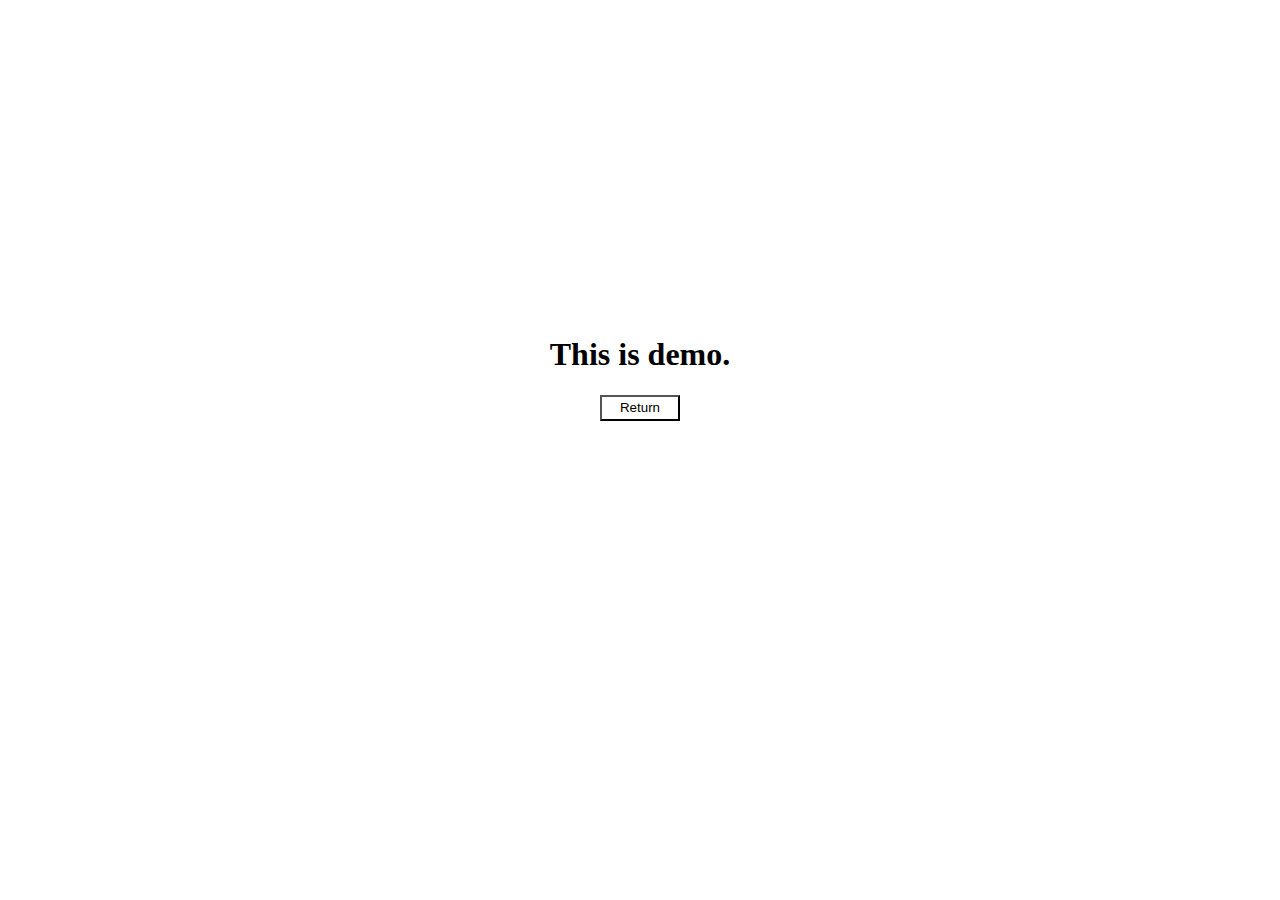
<file: demo-page.html>
<!DOCTYPE html>
<html lang="en">
<head>
    <meta charset="UTF-8">
    <meta http-equiv="X-UA-Compatible" content="IE=edge">
    <meta name="viewport" content="width=device-width, initial-scale=1.0 user-scalable=no, target-densityDpi=device-dpi" />    
    <title>Agency Perfect</title>
    <link rel="icon" type="image/x-icon" href="./images/favicon.png">

    <style>
        .read-more-h{
            height: 80vh;
            text-align: center;
            display: flex;
            flex-direction: column;
            justify-content: center;
            align-items: center;
        }
        .read-more-h button{
            background-color: #fff;
            width: 6em;
            height: 2em;
            cursor: pointer;
            transition: all .2s;
        }
        .read-more-h button:hover{
            transform: scale(1.05);
        }
    </style>
</head>
<body>
    <div class="read-more-h">
        <h1>This is demo.</h1>
        <a href="./index.html">
            <button>Return</button>
        </a>
    </div>
</body>
</html>
</file>
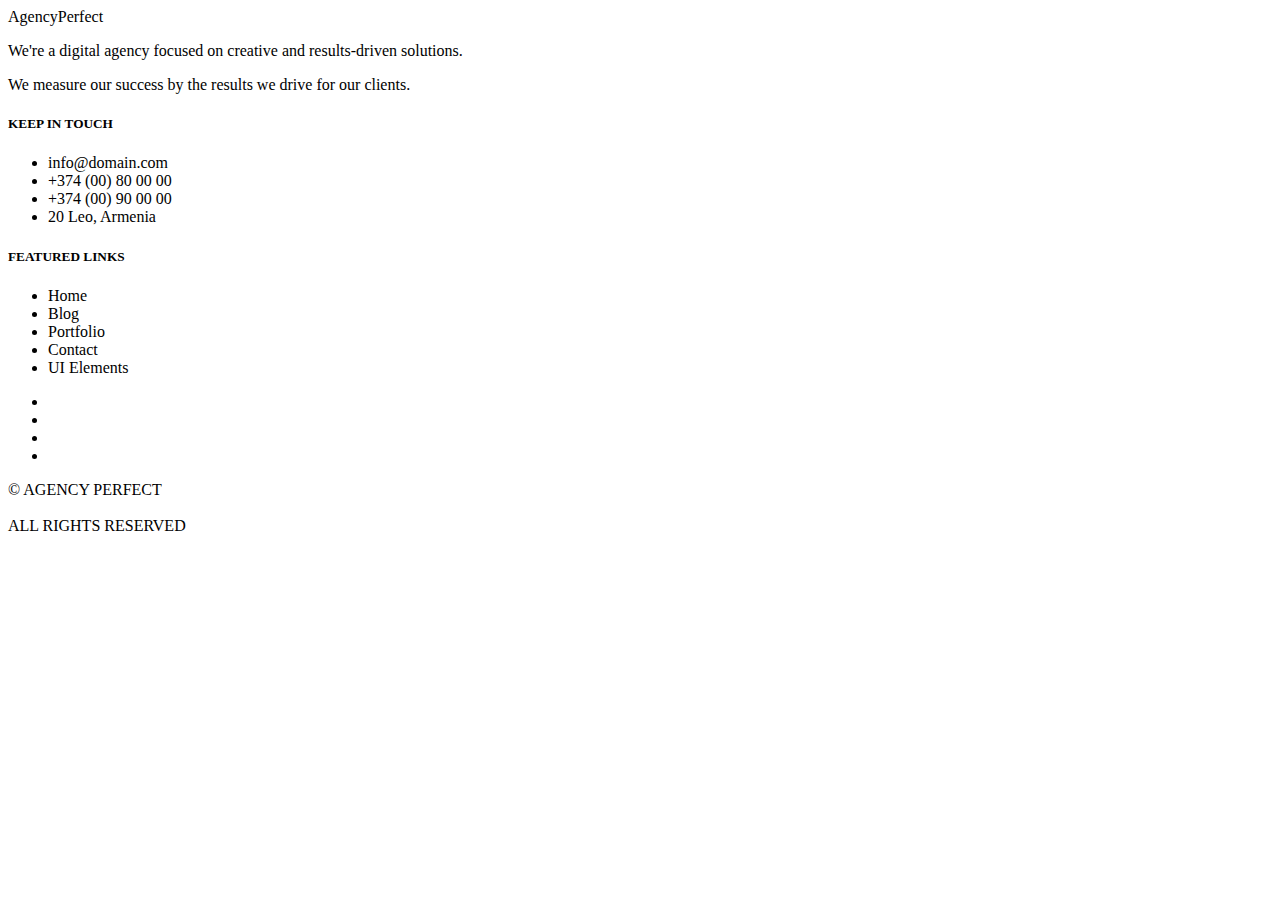
<file: footer.html>
<!DOCTYPE html>
<html lang="en">
<head>
    <meta charset="UTF-8">
    <meta http-equiv="X-UA-Compatible" content="IE=edge">
    <meta name="viewport" content="width=device-width, initial-scale=1.0">
    <title></title>
</head>
<body>  
    <footer>
        <section> <!-- section 1 -->
            <article>
                <div>
                    <span>Agency</span><span>Perfect</span>
                </div>
                <p>We're a digital agency focused on creative and results-driven solutions.</p>
                <p>We measure our success by the results we drive for our clients.</p>
            </article>
            
            <article>
                <div>
                    <h5>KEEP IN TOUCH</h5>
                    <ul>
                        <li><i class="fa-solid fa-envelope"></i><span>info@domain.com</span></li>
                        <li><i class="fa-solid fa-phone"></i><span>+374 (00) 80 00 00</span></li>
                        <li><i class="fa-solid fa-fax"></i><span>+374 (00) 90 00 00</span></li>
                        <li><i class="fa-solid fa-location-dot"></i><span>20 Leo, Armenia</span></li>
                    </ul>
                </div>
            </article>

            <article>
                <div>
                <h5>FEATURED LINKS</h5>
                    <ul>
                        <li onclick="location.href='./index.html';">Home</li>
                        <li onclick="location.href='./02-blog.html';">Blog</li>
                        <li onclick="location.href='./01-portfolio.html';">Portfolio</li>
                        <li onclick="location.href='./03-contact.html';">Contact</li>
                        <li onclick="location.href='./04-ui.html';">UI Elements</li>
                    </ul>
                </div>
            </article>
        </section>

        <section> <!-- section 2 -->
            <ul>
                <li onclick="location.href='./demo-page.html';"><i class="fa-brands fa-twitter"></i></li>
                <li onclick="location.href='./demo-page.html';"><i class="fa-brands fa-facebook-f"></i></li>
                <li onclick="location.href='./demo-page.html';"><i class="fa-brands fa-pinterest"></i></li>
                <li onclick="location.href='./demo-page.html';"><i class="fa-brands fa-linkedin-in"></i></li>
            </ul>
            <span>© AGENCY PERFECT<br><br>
            ALL RIGHTS RESERVED</span>
        </section>
    </footer>
</body>
</html>
</file>
